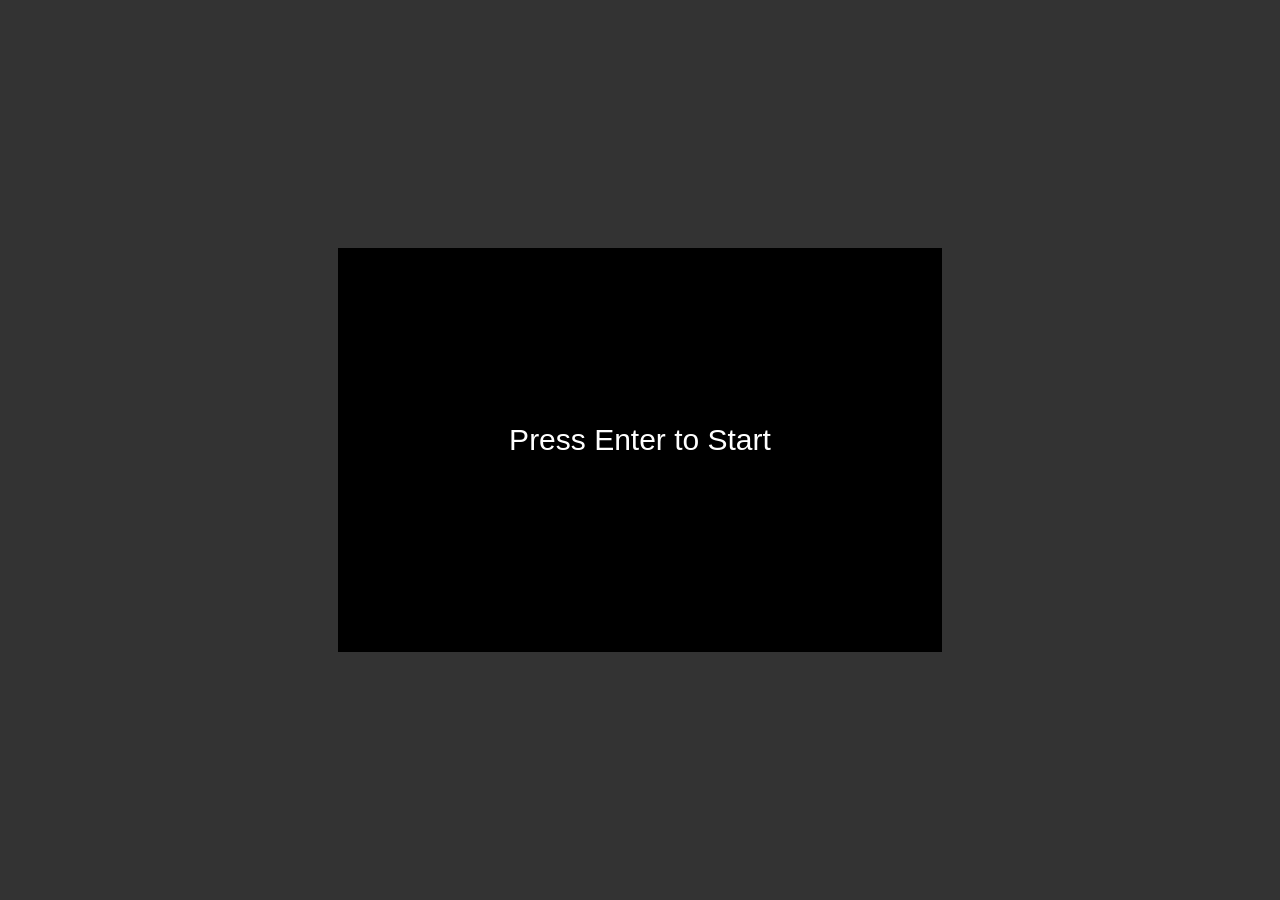
<file: index.html>
<!DOCTYPE html>
<html lang="en">
<head>
    <meta charset="UTF-8">
    <meta name="viewport" content="width=device-width, initial-scale=1.0">
    <title>The Marsupian Shrimp</title>
    <link rel="stylesheet" href="style.css">
</head>
<body>
    <canvas id="gameCanvas"></canvas>
    <script src="js/config.js"></script>
    <script src="js/audio.js"></script>
    <script src="js/player.js"></script>
    <script src="js/enemyService.js"></script>
    <script src="js/zoneService.js"></script>
    <script src="js/collectibleService.js"></script>
    <script src="js/ui.js"></script>
    <script src="js/main.js" defer></script>
</body>
</html>
</file>
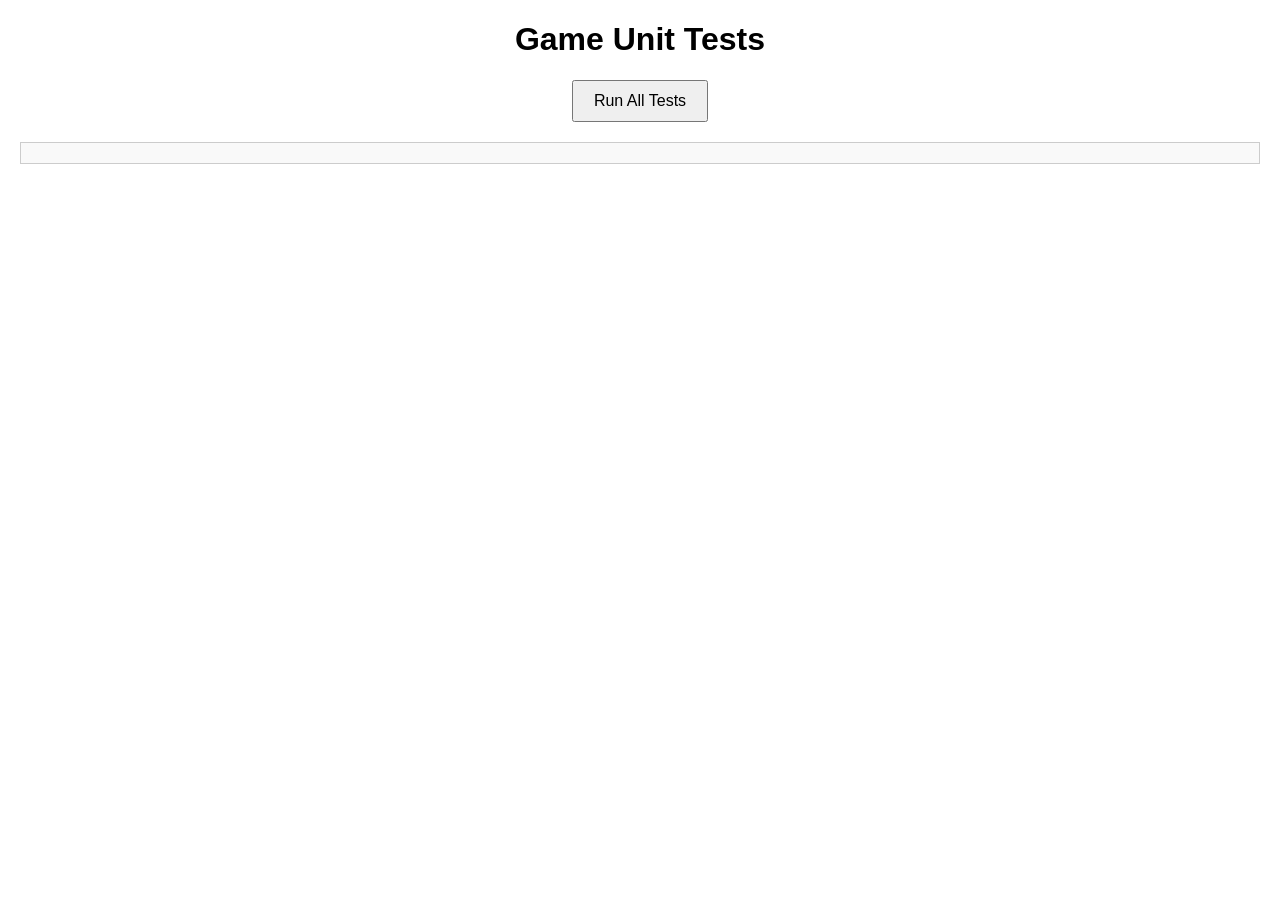
<file: testRunner.html>
<!DOCTYPE html>
<html lang="en">
<head>
    <meta charset="UTF-8">
    <title>Game Unit Tests</title>
    <style>
        body { font-family: Arial, sans-serif; margin: 20px; }
        h1 { text-align: center; }
        button { display: block; margin: 20px auto; padding: 10px 20px; font-size: 16px; cursor: pointer; }
        #testResults { border: 1px solid #ccc; padding: 10px; margin-top: 20px; background-color: #f9f9f9; }
        .log { border-bottom: 1px solid #eee; padding: 8px 5px; margin-bottom: 5px; font-size: 14px; }
        .log:last-child { border-bottom: none; }
        .pass { background-color: #e6ffe6; color: #006400; }
        .fail { background-color: #ffe6e6; color: #c80000; }
        .summary { margin-top:15px; font-weight:bold; }
        .summary-pass { color: #006400; }
        .summary-fail { color: #c80000; }
    </style>
</head>
<body>
    <h1>Game Unit Tests</h1>
    <button onclick="runAllTests()">Run All Tests</button>
    <div id="testResults"></div>
    <div id="testSummary" class="summary"></div>


    <!-- Canvas element, might be needed by some game scripts during load, though not directly used by tests -->
    <canvas id="gameCanvas" style="display:none;"></canvas>

    <!-- Game Scripts (Order is important) -->
    <script src="js/config.js"></script>
    <script>
        // Mock Audio Manager for tests to prevent audio playback and errors during tests
        const mockAudioManager = {
            initAudio: async () => { console.log('Mock Audio Initialized'); mockAudioManager.audioInitialized = true; },
            loadSound: async (name, url, isMusic) => {
                console.log(`Mock sound loaded: ${name}`);
                mockAudioManager.sounds[name] = { buffer: {}, isMusic: isMusic, name: name};
            },
            playSound: (name, loop) => { console.log(`Mock playing sound: ${name}, loop: ${loop}`); },
            stopSound: (name) => { console.log(`Mock stopping sound: ${name}`); },
            stopAllMusic: () => { console.log('Mock stopping all music'); },
            setMasterVolume: (vol) => { console.log(`Mock master volume: ${vol}`); },
            audioContext: null, // Mock audio context
            audioInitialized: false, // Start as false, initAudio sets to true
            sounds: {}, // Store mock sounds
            masterVolume: 0.5, musicVolume: 0.3, sfxVolume: 0.5, currentMusic: null
        };
        const audioManager = mockAudioManager; // Override actual audioManager if it's global

        // Mock for main.js's auto-start and game loop if necessary
        // This flag tells main.js not to auto-start the game loop.
        window.isRunningTests = true;
    </script>
    <script src="js/player.js"></script>
    <script src="js/enemyService.js"></script>
    <script src="js/zoneService.js"></script>
    <script src="js/collectibleService.js"></script>
    <script src="js/ui.js"></script>
    <script src="js/main.js"></script>

    <!-- Test Script -->
    <script src="tests.js"></script>

    <script>
        // Test runner helper functions
        const testResultsDiv = document.getElementById('testResults');
        const testSummaryDiv = document.getElementById('testSummary');
        let testsPassed = 0;
        let testsFailed = 0;

        function logTest(name, passed, message = '') {
            const logEntry = document.createElement('div');
            logEntry.className = 'log ' + (passed ? 'pass' : 'fail');
            logEntry.textContent = `[${passed ? 'PASS' : 'FAIL'}] ${name}`;
            if (message) {
                logEntry.textContent += `: ${message}`;
            }
            testResultsDiv.appendChild(logEntry);
            if (passed) {
                testsPassed++;
            } else {
                testsFailed++;
            }
        }

        // Assertion helper
        function assert(condition, message) {
            if (!condition) {
                throw new Error(message || "Assertion failed");
            }
        }
        function assertEqual(actual, expected, message) {
            if (actual !== expected) {
                throw new Error(message || `Expected ${expected}, but got ${actual}`);
            }
        }
         function assertDeepEqual(actual, expected, message) {
            // Basic deep equal for simple objects/arrays used in game
            if (JSON.stringify(actual) !== JSON.stringify(expected)) {
                throw new Error(message || `Expected ${JSON.stringify(expected)}, but got ${JSON.stringify(actual)}`);
            }
        }


        function runTest(testFn) {
            try {
                testFn(); // This will call logTest internally for specific assertions
            } catch (e) {
                // Catch errors from assert helpers or other unexpected errors in test logic
                logTest(testFn.name, false, `ERROR: ${e.message}${e.stack ? `\n${e.stack}` : ''}`);
            }
        }

        function runAllTests() {
            testResultsDiv.innerHTML = ''; // Clear previous results
            testSummaryDiv.innerHTML = '';
            testsPassed = 0;
            testsFailed = 0;

            console.log("Starting all tests...");

            // Call all test functions defined in tests.js
            // These functions should use logTest to report their individual assertions.
            // Example: runTest(testExample);
            runTest(testCheckCollision);
            runTest(testPlayerInstantiation);
            runTest(testPlayerDamage);
            runTest(testPlayerInvulnerability);
            runTest(testCollectibleSpawningAndScoring); // More of an integration test
            runTest(testEnemyInstantiation);
            runTest(testEnemyDamage);
            runTest(testChasingFishAI);
            // Add more test calls here for other enemy AI, zone transitions etc.

            console.log("All tests finished.");
            updateTestSummary();
        }

        function updateTestSummary() {
            testSummaryDiv.innerHTML = `Total Tests: ${testsPassed + testsFailed} | Passed: <span class="summary-pass">${testsPassed}</span> | Failed: <span class="summary-fail">${testsFailed}</span>`;
        }

        // Optional: Auto-run tests on load for convenience during development
        // window.onload = runAllTests;
    </script>
</body>
</html>
</file>
<file: style.css>
body {
    margin: 0;
    display: flex;
    justify-content: center;
    align-items: center;
    min-height: 100vh;
    background-color: #333; /* Dark gray background for the page */
    font-family: Arial, sans-serif;
}

#gameCanvas {
    border: 2px solid #000; /* Black border for the canvas */
    background-color: #70c5ce; /* Light blue background for the canvas (sky/water) */
    /* Prevent image smoothing to keep pixel art crisp */
    image-rendering: -moz-crisp-edges;
    image-rendering: -webkit-crisp-edges;
    image-rendering: pixelated;
    image-rendering: crisp-edges;
}
</file>
